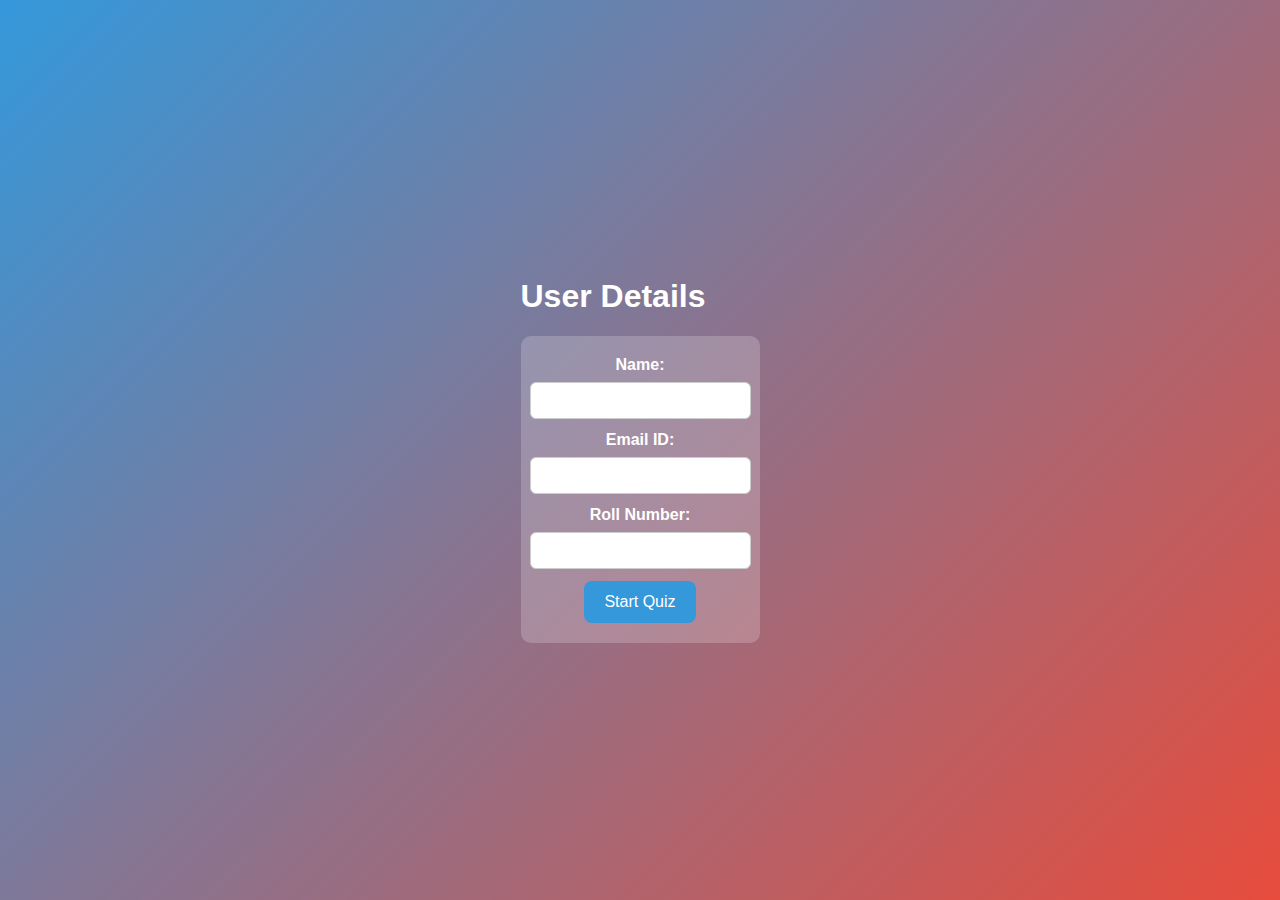
<file: index.html>
<!DOCTYPE html>
<html lang="en">
  <head>
    <meta charset="UTF-8" />
    <meta name="viewport" content="width=device-width, initial-scale=1.0" />
    <link rel="stylesheet" href="style.css" />
    <title>User Details</title>
  </head>
  <body>
    <div id="user-details-container">
      <h1>User Details</h1>
      <form id="user-form">
        <label for="name">Name:</label>
        <input type="text" id="name" name="name" required />

        <label for="email">Email ID:</label>
        <input type="email" id="email" name="email" required />

        <label for="roll-number">Roll Number:</label>
        <input type="text" id="roll-number" name="roll-number" required />

        <button type="submit" id="submit-btn">Start Quiz</button>
      </form>
    </div>

    <script src="user-details.js"></script>
  </body>
</html>
</file>
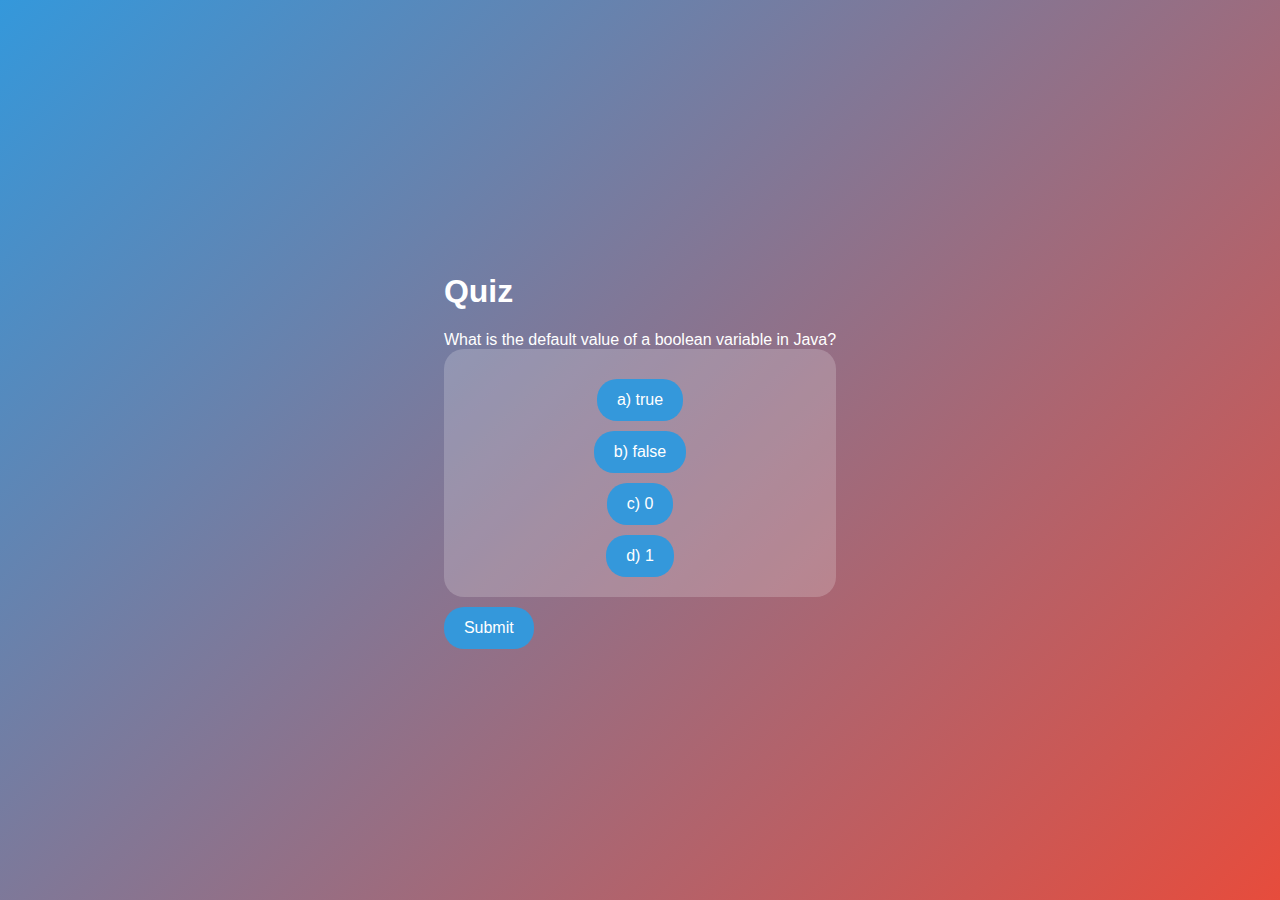
<file: quiz.html>
<!DOCTYPE html>
<html lang="en">
  <head>
    <meta charset="UTF-8" />
    <meta name="viewport" content="width=device-width, initial-scale=1.0" />
    <link rel="stylesheet" href="style-quiz.css" />
    <title>Quiz</title>
  </head>
  <body>
    <div id="quiz-container">
      <h1>Quiz</h1>
      <div id="question-container"></div>
      <div id="options-container"></div>
      <button id="submit-btn">Submit</button>
    </div>

    <script src="quiz.js"></script>
  </body>
</html>
</file>
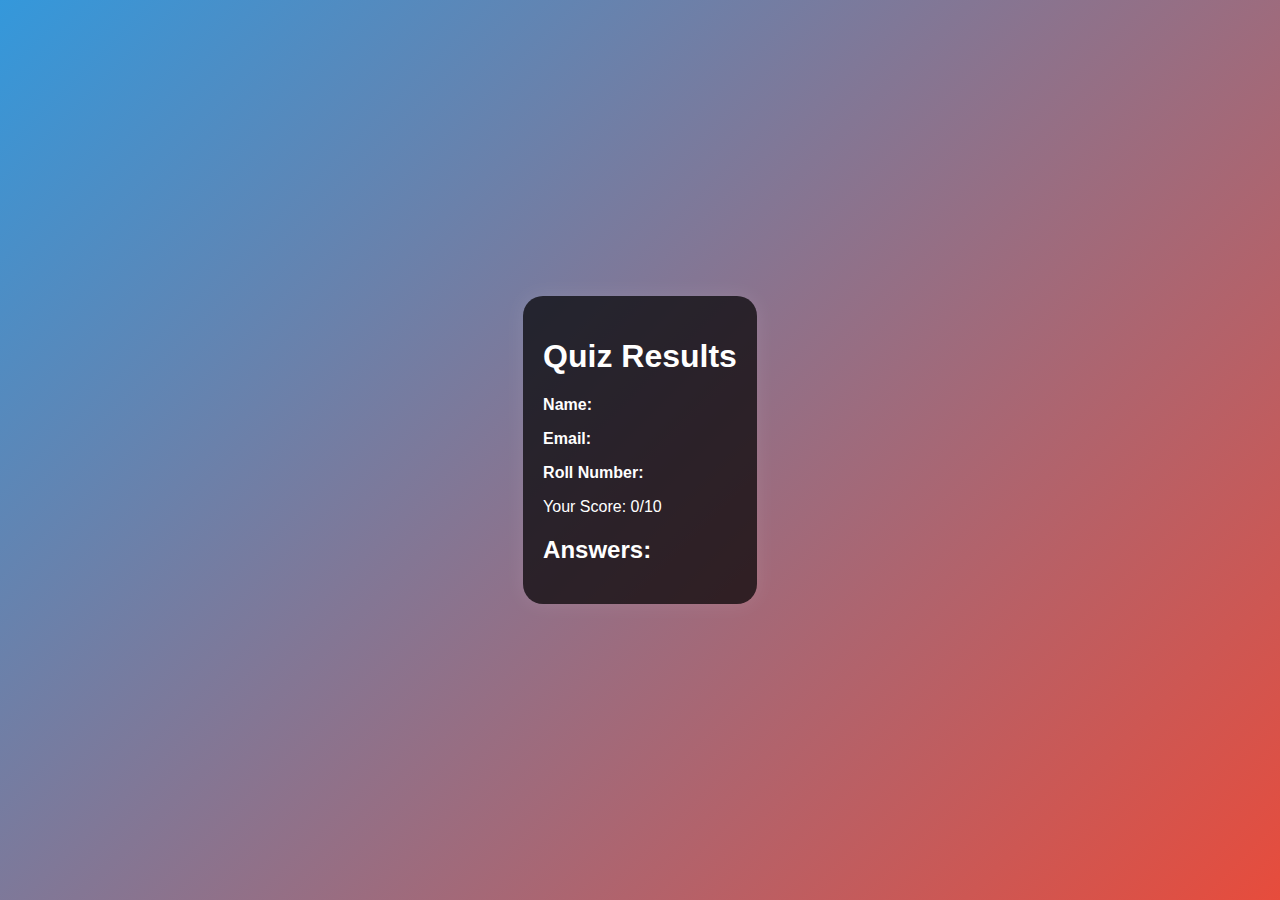
<file: results.html>
<!DOCTYPE html>
<html lang="en">
  <head>
    <meta charset="UTF-8" />
    <meta name="viewport" content="width=device-width, initial-scale=1.0" />
    <link rel="stylesheet" href="styles-results.css" />
    <title>Quiz Results</title>
  </head>
  <body>
    <div id="results-container">
      <h1>Quiz Results</h1>

      <div id="user-details-container">
        <p><strong>Name:</strong> <span id="name"></span></p>
        <p><strong>Email:</strong> <span id="email"></span></p>
        <p><strong>Roll Number:</strong> <span id="roll-number"></span></p>
      </div>

      <div id="marks-container">
        <p>Your Score: <span id="marks"></span></p>
      </div>

      <div id="answers-container">
        <h2>Answers:</h2>
        <ul id="quiz-answers"></ul>
      </div>
    </div>

    <script src="results.js"></script>
  </body>
</html>
</file>
<file: style.css>
body {
    font-family: "Akshar", sans-serif;
    margin: 0;
    padding: 0;
    display: flex;
    align-items: center;
    justify-content: center;
    height: 100vh;
    background: linear-gradient(
      135deg,
      #3498db,
      #e74c3c
    ); /* Gradient from blue to red */
    color: #fff; /* Light text color */
  }
  
  .container {
    background-color: rgba(0, 0, 0, 0.7); /* Semi-transparent black background */
    padding: 20px;
    border-radius: 20px;
    box-shadow: 0 0 20px rgba(255, 255, 255, 0.1);
    color: #fff;
  }
  
  form {
    display: flex;
    flex-direction: column;
    align-items: center;
    background-color: rgba(255, 255, 255, 0.2); /* Translucent white background */
    padding: 20px;
    border-radius: 10px;
  }
  
  label {
    display: block;
    margin-bottom: 8px;
    font-weight: bold;
  }
  
  input {
    width: 100%;
    padding: 10px;
    margin-bottom: 12px;
    border: 1px solid #ccc;
    border-radius: 6px;
  }
  
  button {
    padding: 12px 20px;
    font-size: 16px;
    cursor: pointer;
    background-color: #3498db; /* Blue color for buttons */
    color: #fff;
    border: none;
    border-radius: 8px;
    transition: background-color 0.3s ease, transform 0.3s ease;
  }
  
  button:hover {
    background-color: #2980b9; /* Darker blue on hover */
    transform: scale(1.1); /* Spring animation effect */
  }
</file>
<file: style-quiz.css>
body {
    font-family: "Akshar", sans-serif;
    margin: 0;
    padding: 0;
    display: flex;
    align-items: center;
    justify-content: center;
    height: 100vh;
    background: linear-gradient(
      135deg,
      #3498db,
      #e74c3c
    ); /* Gradient from blue to red */
    color: #fff; /* Light text color */
  }
  
  .container {
    background-color: rgba(0, 0, 0, 0.7); /* Semi-transparent black background */
    padding: 20px;
    border-radius: 20px;
    box-shadow: 0 0 20px rgba(255, 255, 255, 0.1);
    color: #fff;
  }
  
  #options-container {
    display: flex;
    flex-direction: column;
    align-items: center;
    background-color: rgba(255, 255, 255, 0.2); /* Translucent white background */
    padding: 20px;
    border-radius: 20px; /* Bubbly border radius */
  }
  
  button {
    margin-top: 10px;
    padding: 12px 20px;
    font-size: 16px;
    cursor: pointer;
    background-color: #3498db; /* Blue color for buttons */
    color: #fff;
    border: none;
    border-radius: 20px; /* Bubbly border radius */
    transition: background-color 0.3s ease, transform 0.3s ease;
  }
  
  button:hover {
    background-color: #2980b9; /* Darker blue on hover */
    transform: scale(1.1); /* Spring animation effect */
  }
  
  button:active {
    transform: scale(0.9); /* Pressed state animation */
  }
</file>
<file: styles-results.css>
body {
    font-family: "Akshar", sans-serif;
    margin: 0;
    padding: 0;
    display: flex;
    align-items: center;
    justify-content: center;
    height: 100vh;
    background: linear-gradient(
      135deg,
      #3498db,
      #e74c3c
    ); /* Gradient from blue to red */
    color: #fff; /* Light text color */
  }
  
  #results-container {
    background-color: rgba(0, 0, 0, 0.7); /* Semi-transparent black background */
    padding: 20px;
    border-radius: 20px;
    box-shadow: 0 0 20px rgba(255, 255, 255, 0.1);
    color: #fff;
  }
  
  /* Add other existing styles */
  
  #marks-container {
    margin-bottom: 20px;
  }
  
  ul {
    list-style-type: none;
    padding: 0;
  }
  
  li {
    margin-bottom: 8px;
  }
  
  .vibrant {
    background: linear-gradient(
      135deg,
      #3498db,
      #e74c3c
    ); /* Gradient from blue to red */
  }
</file>
